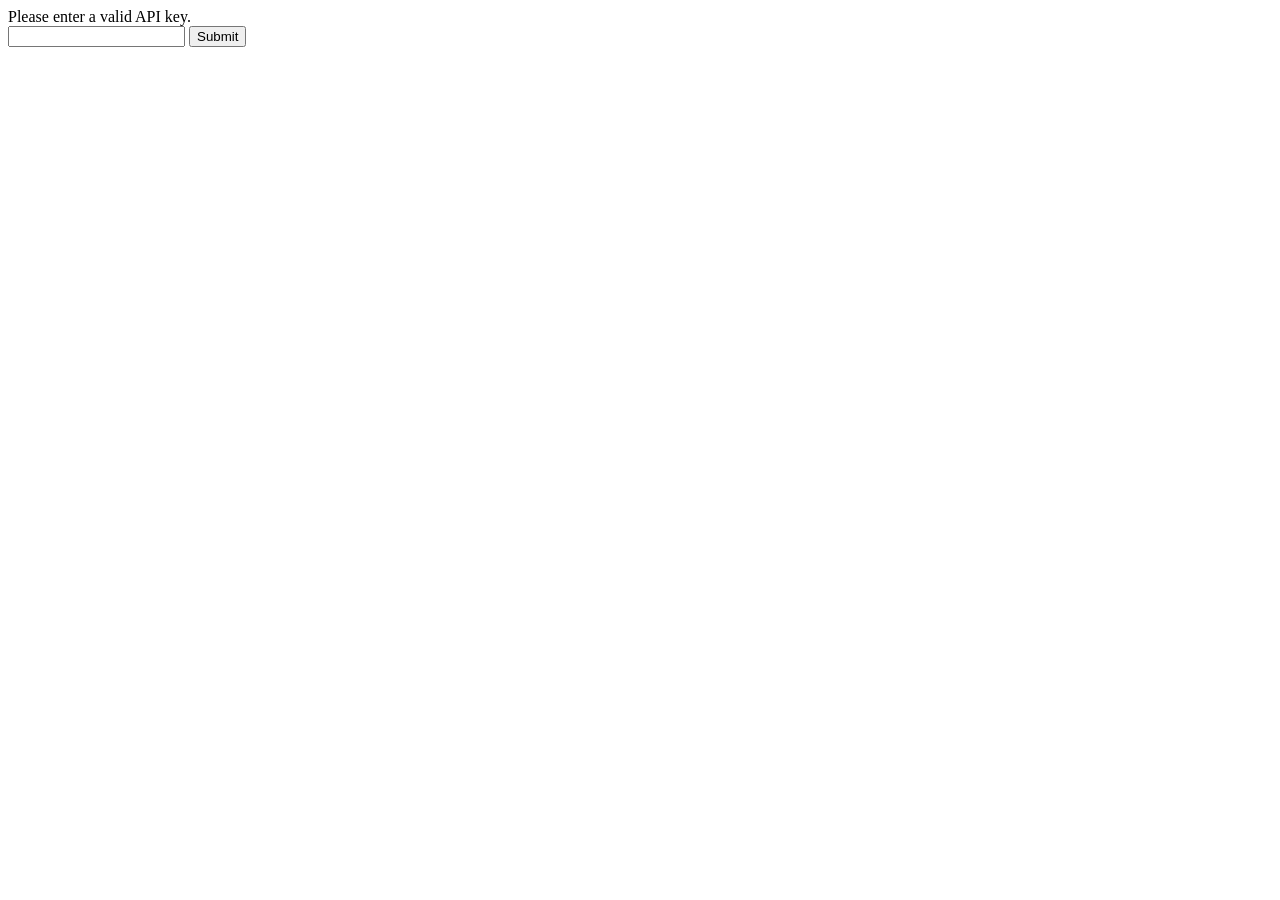
<file: index.html>
<!DOCTYPE html>
<html lang="en">
<head>
    <meta charset="UTF-8" />
    <meta name="viewport" content="width=device-width, initial-scale=1.0" />
    <title>Contact Book App</title>
</head>
<body onload="fetchContacts()">

    <div id="table">Contacts loading please be patient....</div>
    <button id="refresh" type="button">Refresh</button>
    <button id="addContact" type="button">Add Contact</button>

    <script src="config.js"></script>
    <script>
        document.getElementById("refresh").addEventListener('click', fetchContacts);
        document.getElementById("addContact").addEventListener('click', addContact);

        function fetchContacts() {
            fetch(rootPath + "controller/get-contacts/")
                .then(function (response) {
                    return response.json();
                })
                .then(function (data) {
                    displayOutput(data);
                    // console.log(data);
                })
        }

        function displayOutput(data) {
            output = "<table>";

            for (a in data) {
                output += `
                <tr onclick="editContact(${data[a].id})">
            <td><img src="${rootPath}controller/uploads/${data[a].avatar}" width="40px"/></td>
            <td><h5>${data[a].firstname}</h5></td>
            <td><h5>${data[a].lastname}</h5></td>   
          </tr>
                `
            }

            output += "</table>";
            document.getElementById("table").innerHTML = output;
        }

        function addContact(){
            window.open("add-contact.html", "_self");
        }
        // adding the edit button function
        function editContact(id){
            window.open("edit-contact.html?id=" + id, "_self");
        }
    </script>
</body>
</html>
</file>
